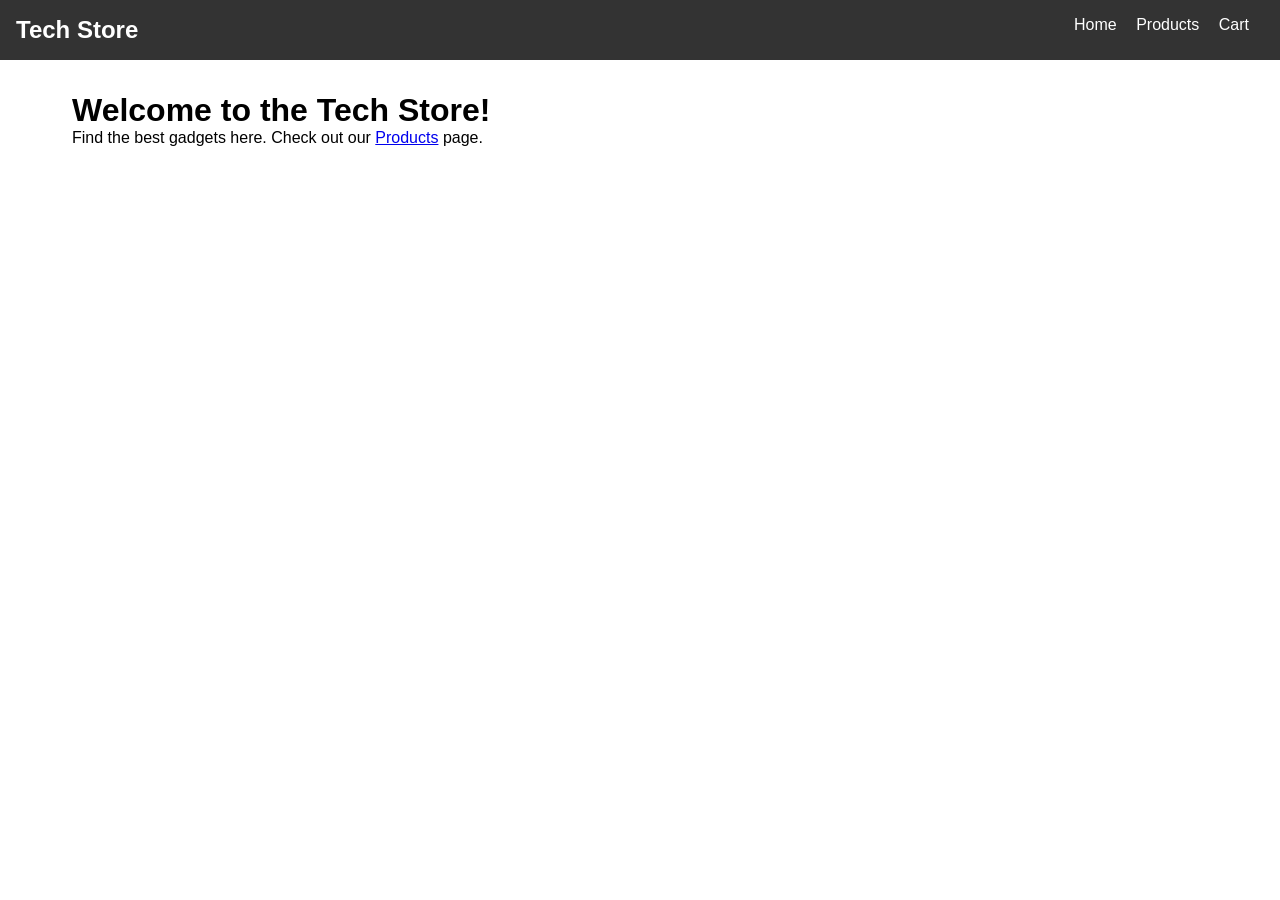
<file: index.html>
<!DOCTYPE html>
<html lang="en">
<head>
    <meta charset="UTF-8">
    <meta name="viewport" content="width=device-width, initial-scale=1.0">
    <title>Tech Store - Home</title>
    <link rel="stylesheet" href="style.css">
</head>
<body>
    <nav>
        <h2>Tech Store</h2>
        <div>
            <a href="index.html">Home</a>
            <a href="products.html">Products</a>
            <a href="cart.html">Cart</a>
        </div>
    </nav>
    <main>
        <h1>Welcome to the Tech Store!</h1>
        <p>Find the best gadgets here. Check out our <a href="products.html">Products</a> page.</p>
    </main>
    <script src="script.js"></script>
</body>
</html>
</file>
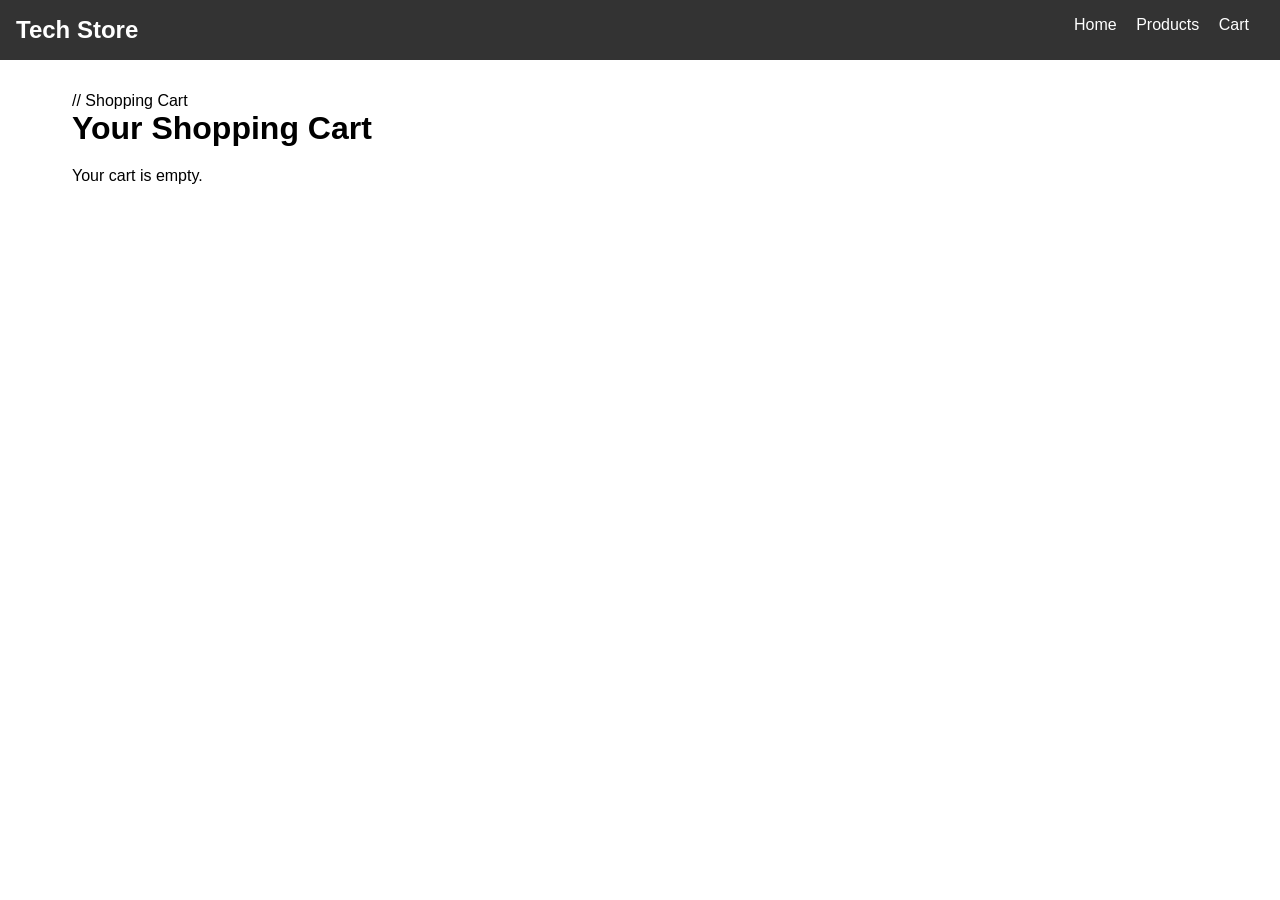
<file: cart.html>
<!DOCTYPE html>
<html lang="en">
<head>
    <meta charset="UTF-8">
    <meta name="viewport" content="width=device-width, initial-scale=1.0">
    <title>Tech Store - Shopping Cart</title>
    <link rel="stylesheet" href="style.css">
</head>
<body>
    <nav>
        <h2>Tech Store</h2>
        <div>
            <a href="index.html">Home</a>
            <a href="products.html">Products</a>
            <a href="cart.html">Cart</a>
        </div>
    </nav>
    <main>
        // Shopping Cart
        <h1>Your Shopping Cart</h1>
        <div id="cart-items" style="margin-top: 20px;"></div> 
    </main>
    <script src="script.js"></script>
</body>
</html>
</file>
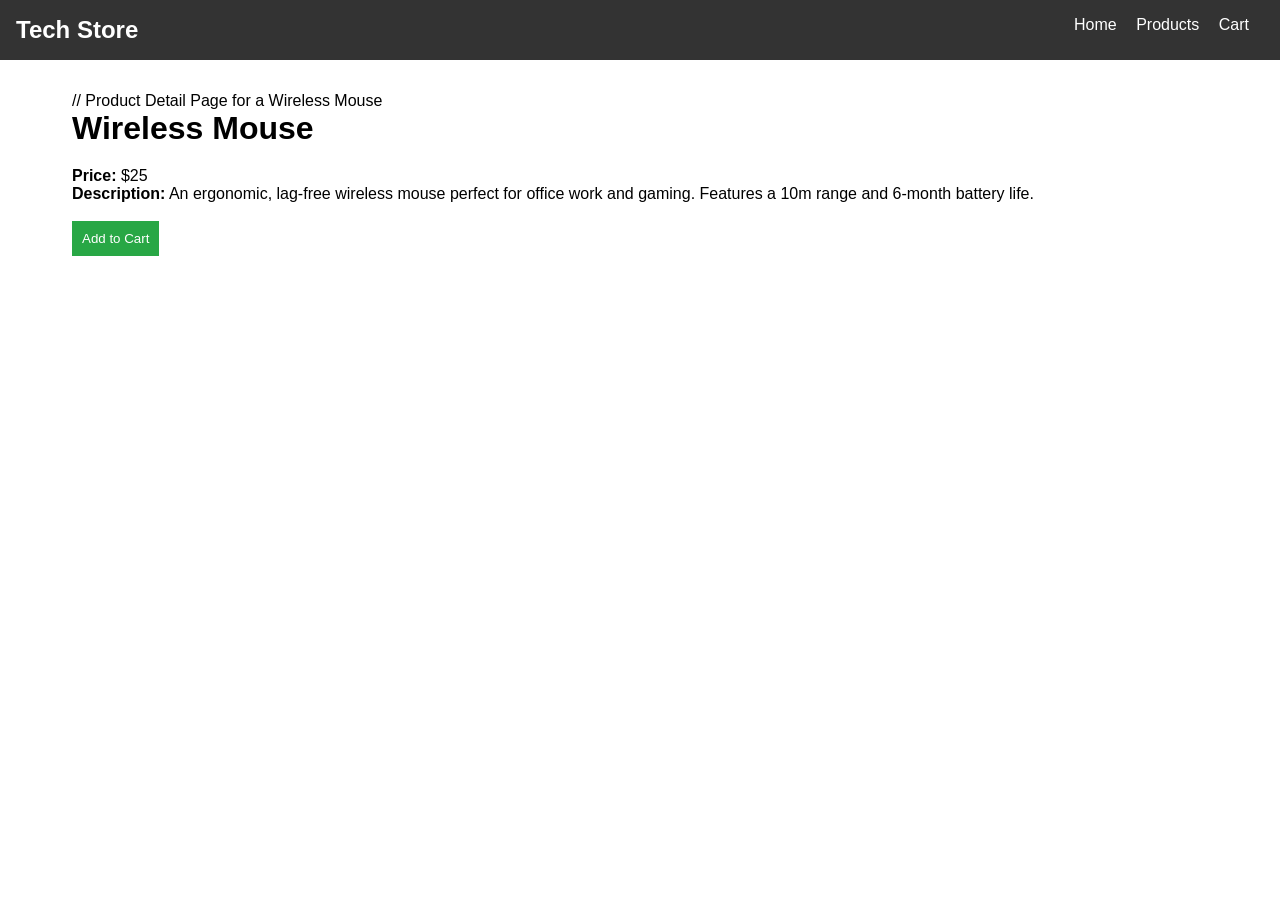
<file: product.html>
<!DOCTYPE html>
<html lang="en">
<head>
    <meta charset="UTF-8">
    <meta name="viewport" content="width=device-width, initial-scale=1.0">
    <title>Tech Store - Product Detail</title>
    <link rel="stylesheet" href="style.css">
</head>
<body>
    <nav>
        <h2>Tech Store</h2>
        <div>
            <a href="index.html">Home</a>
            <a href="products.html">Products</a>
            <a href="cart.html">Cart</a>
        </div>
    </nav>
    <main>
        // Product Detail Page for a Wireless Mouse
        <h1>Wireless Mouse</h1>
        <div style="margin-top: 20px;">
            <p><strong>Price:</strong> $25</p>
            <p><strong>Description:</strong> An ergonomic, lag-free wireless mouse perfect for office work and gaming. Features a 10m range and 6-month battery life.</p>
            <br>
            <button style="padding: 10px; background: #28a745; color: white; border: none; cursor: pointer;" 
                    onclick="addToCart(1, 'Wireless Mouse', 25)">
                Add to Cart
            </button>
        </div>
    </main>
    <script src="script.js"></script>
</body>
</html>
</file>
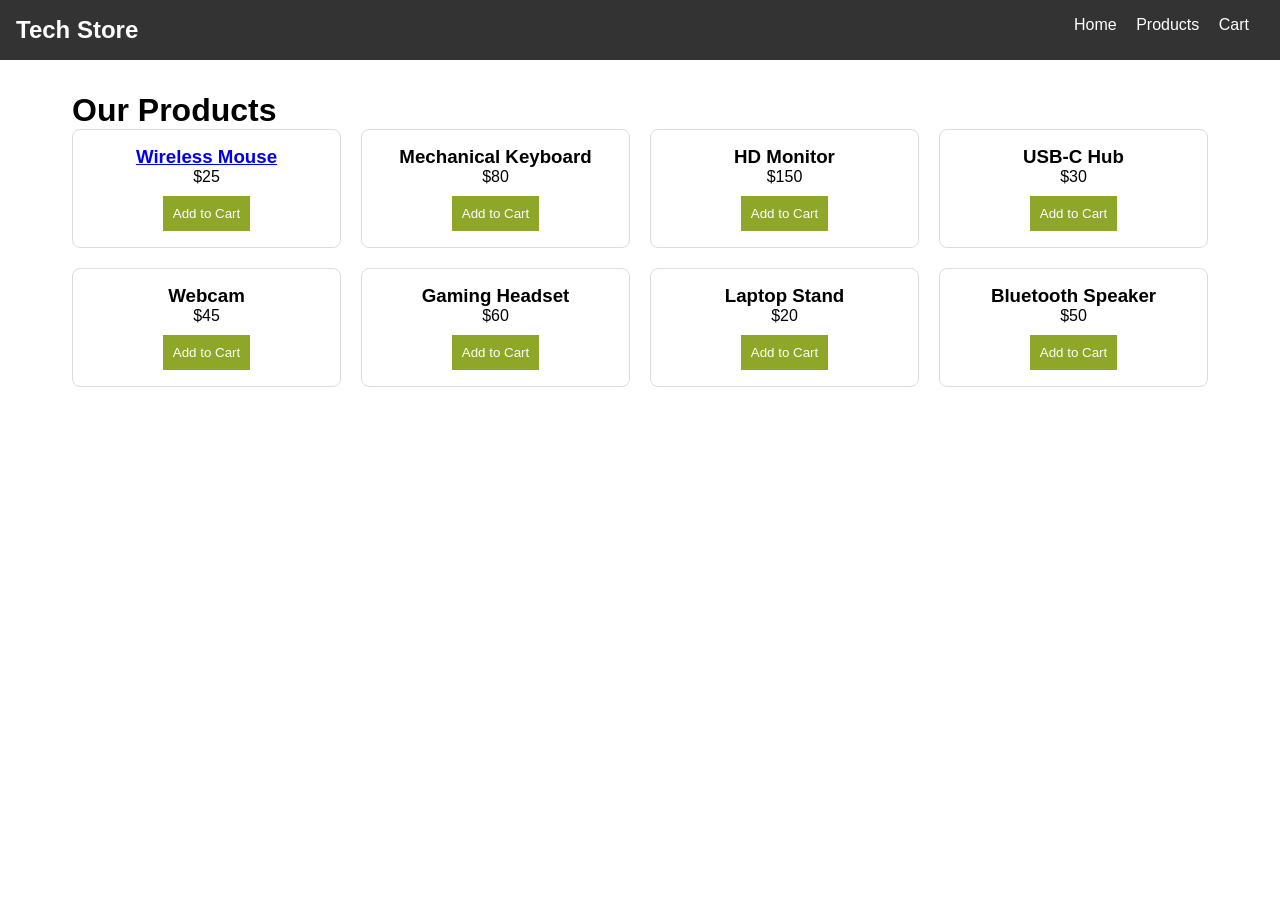
<file: products.html>
<!DOCTYPE html>
<html lang="en">
<head>
    <meta charset="UTF-8">
    <meta name="viewport" content="width=device-width, initial-scale=1.0">
    <title>Tech Store - Products</title>
    <link rel="stylesheet" href="style.css">
</head>
<body>
    <nav>
        <h2>Tech Store</h2>
        <div>
            <a href="index.html">Home</a>
            <a href="products.html">Products</a>
            <a href="cart.html">Cart</a>
        </div>
    </nav>
    <main>
        <h1>Our Products</h1>
        <div class="product-grid">
            <div class="product-card">
                <h3><a href="product.html">Wireless Mouse</a></h3>
                <p>$25</p>
                <button onclick="addToCart(1, 'Wireless Mouse', 25)">Add to Cart</button>
            </div>
            <div class="product-card">
                <h3>Mechanical Keyboard</h3>
                <p>$80</p>
                <button onclick="addToCart(2, 'Mechanical Keyboard', 80)">Add to Cart</button>
            </div>
            <div class="product-card">
                <h3>HD Monitor</h3>
                <p>$150</p>
                <button onclick="addToCart(3, 'HD Monitor', 150)">Add to Cart</button>
            </div>
            <div class="product-card">
                <h3>USB-C Hub</h3>
                <p>$30</p>
                <button onclick="addToCart(4, 'USB-C Hub', 30)">Add to Cart</button>
            </div>
            <div class="product-card">
                <h3>Webcam</h3>
                <p>$45</p>
                <button onclick="addToCart(5, 'Webcam', 45)">Add to Cart</button>
            </div>
            <div class="product-card">
                <h3>Gaming Headset</h3>
                <p>$60</p>
                <button onclick="addToCart(6, 'Gaming Headset', 60)">Add to Cart</button>
            </div>
            <div class="product-card">
                <h3>Laptop Stand</h3>
                <p>$20</p>
                <button onclick="addToCart(7, 'Laptop Stand', 20)">Add to Cart</button>
            </div>
            <div class="product-card">
                <h3>Bluetooth Speaker</h3>
                <p>$50</p>
                <button onclick="addToCart(8, 'Bluetooth Speaker', 50)">Add to Cart</button>
            </div>
        </div>
    </main>
    <script src="script.js"></script>
</body>
</html>
</file>
<file: style.css>
/* Basic Reset */
* {
    margin: 0;
    padding: 0;
    box-sizing: border-box;
    font-family: Arial, sans-serif;
}

/* Navigation */
nav {
    background-color: #333;
    color: white;
    padding: 1rem;
    display: flex;
    justify-content: space-between;
}

nav a {
    color: white;
    text-decoration: none;
    margin-right: 15px;
}

/* Main Layout */
main {
    padding: 2rem;
    max-width: 1200px;
    margin: 0 auto;
}

/* CSS Grid for Products [cite: 24] */
.product-grid {
    display: grid;
    /* Mobile-first: 1 column [cite: 25, 26] */
    grid-template-columns: 1fr; 
    gap: 20px;
}

/* Product Card Styling */
.product-card {
    border: 1px solid #ddd;
    padding: 1rem;
    text-align: center;
    border-radius: 8px;
}

.product-card button {
    padding: 10px;
    background-color: #8ea728;
    color: white;
    border: none;
    cursor: pointer;
    margin-top: 10px;
}

/* Desktop Breakpoint: 4 columns [cite: 25, 26] */
@media (min-width: 600px) {
  .product-grid {
    grid-template-columns: repeat(2, 1fr);
  }
}

@media (min-width: 1000px) {
  .product-grid {
    grid-template-columns: repeat(4, 1fr);
  }
}media (min-width: 768px) {
    .product-grid {
        grid-template-columns: repeat(4, 1fr);
    }
}

/* Cart Styles */
.cart-item {
    display: flex;
    justify-content: space-between;
    padding: 10px;
    border-bottom: 1px solid #ccc;
    margin-bottom: 10px;
}

.cart-item button {
    background-color: #169de6;
    color: white;
    border: none;
    padding: 5px 10px;
    cursor: pointer;
}
</file>
